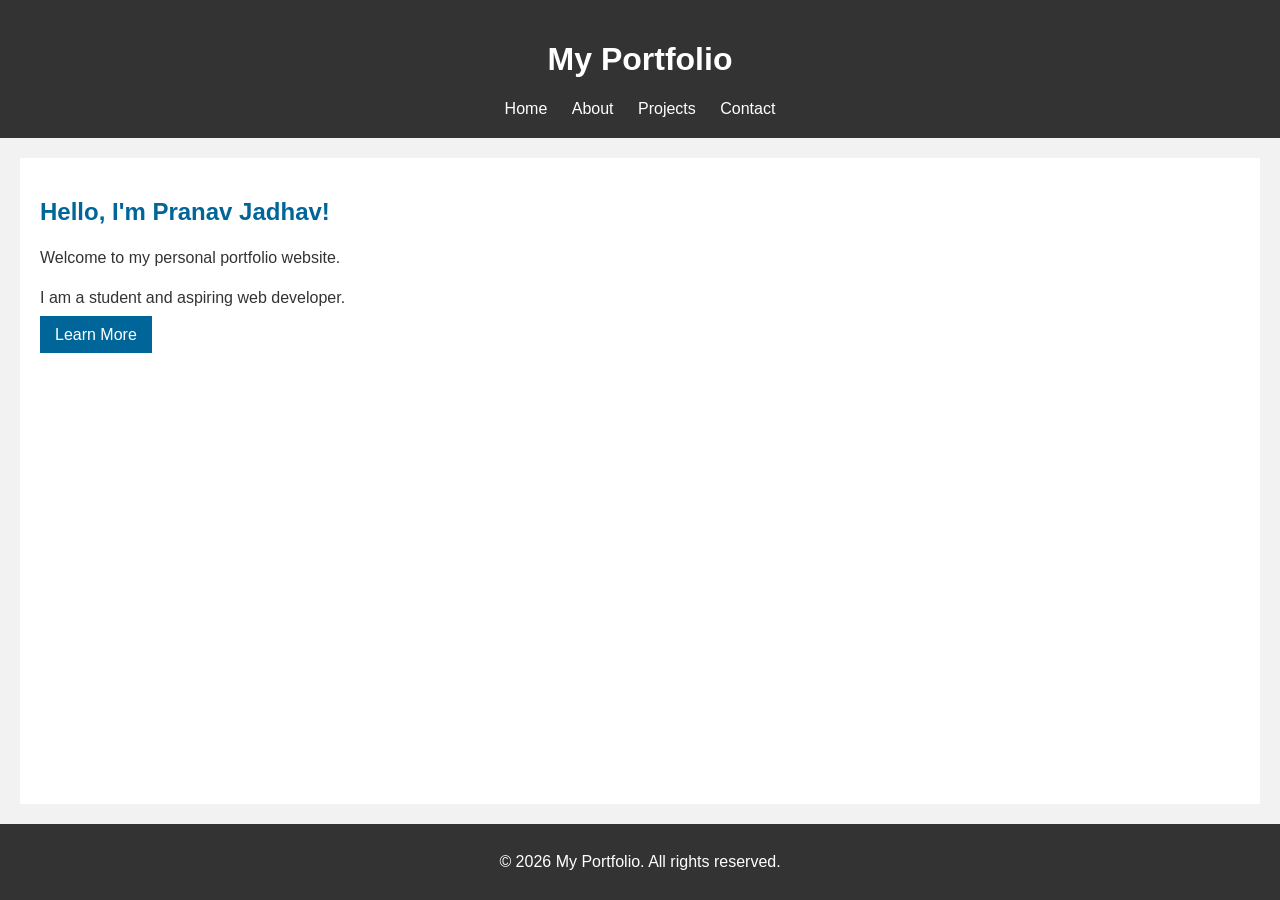
<file: index.html>
<!DOCTYPE html>
<html lang="en">
<head>
    <meta charset="UTF-8">
    <meta name="viewport" content="width=device-width, initial-scale=1.0">
    <meta name="description" content="Welcome to my personal portfolio website.">
    <title>My Portfolio | Home</title>
    <link rel="stylesheet" href="style.css"> 
</head>
<body>

<header>
    <h1>My Portfolio</h1>
    <nav aria-label="Main navigation">
        <a href="index.html">Home</a>
        <a href="about.html">About</a>
        <a href="projects.html">Projects</a>
        <a href="contact.html">Contact</a>
    </nav>
</header>

<main>
    <section class="hero">
        <h2>Hello, I'm Pranav Jadhav!</h2>
        <p>Welcome to my personal portfolio website.</p>
        <p>I am a student and aspiring web developer.</p>
        <a href="about.html" class="btn">Learn More</a>
    </section>
</main>

<footer>
    <p>&copy; 2026 My Portfolio. All rights reserved.</p>
</footer>

</body>
</html>
</file>
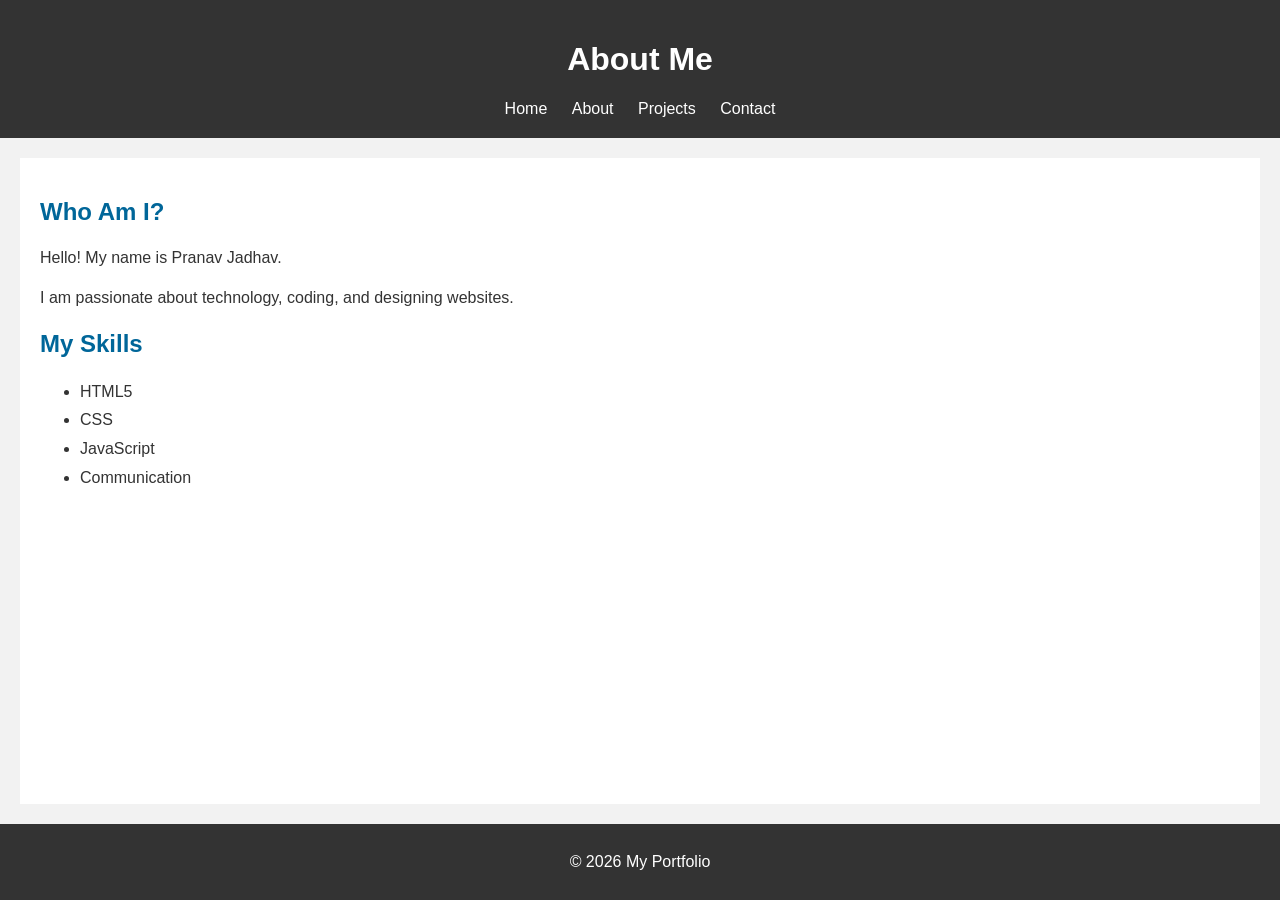
<file: about.html>
<!DOCTYPE html>
<html lang="en">
<head>
    <meta charset="UTF-8">
    <meta name="viewport" content="width=device-width, initial-scale=1.0">
    <meta name="description" content="Learn more about me and my skills.">
    <title>About Me</title>
    <link rel="stylesheet" href="style.css"> 
</head>
<body>

<header>
    <h1>About Me</h1>
    <nav aria-label="Main navigation">
        <a href="index.html">Home</a>
        <a href="about.html">About</a>
        <a href="projects.html">Projects</a>
        <a href="contact.html">Contact</a>
    </nav>
</header>

<main>
    <section>
        <h2>Who Am I?</h2>
        <p>Hello! My name is Pranav Jadhav.</p>
        <p>I am passionate about technology, coding,
           and designing websites.</p>
    </section>

    <section>
        <h2>My Skills</h2>
        <ul>
            <li>HTML5</li>
            <li>CSS</li>
            <li>JavaScript</li>
            <li>Communication</li>
        </ul>
    </section>
</main>

<footer>
    <p>&copy; 2026 My Portfolio</p>
</footer>

</body>
</html>
</file>
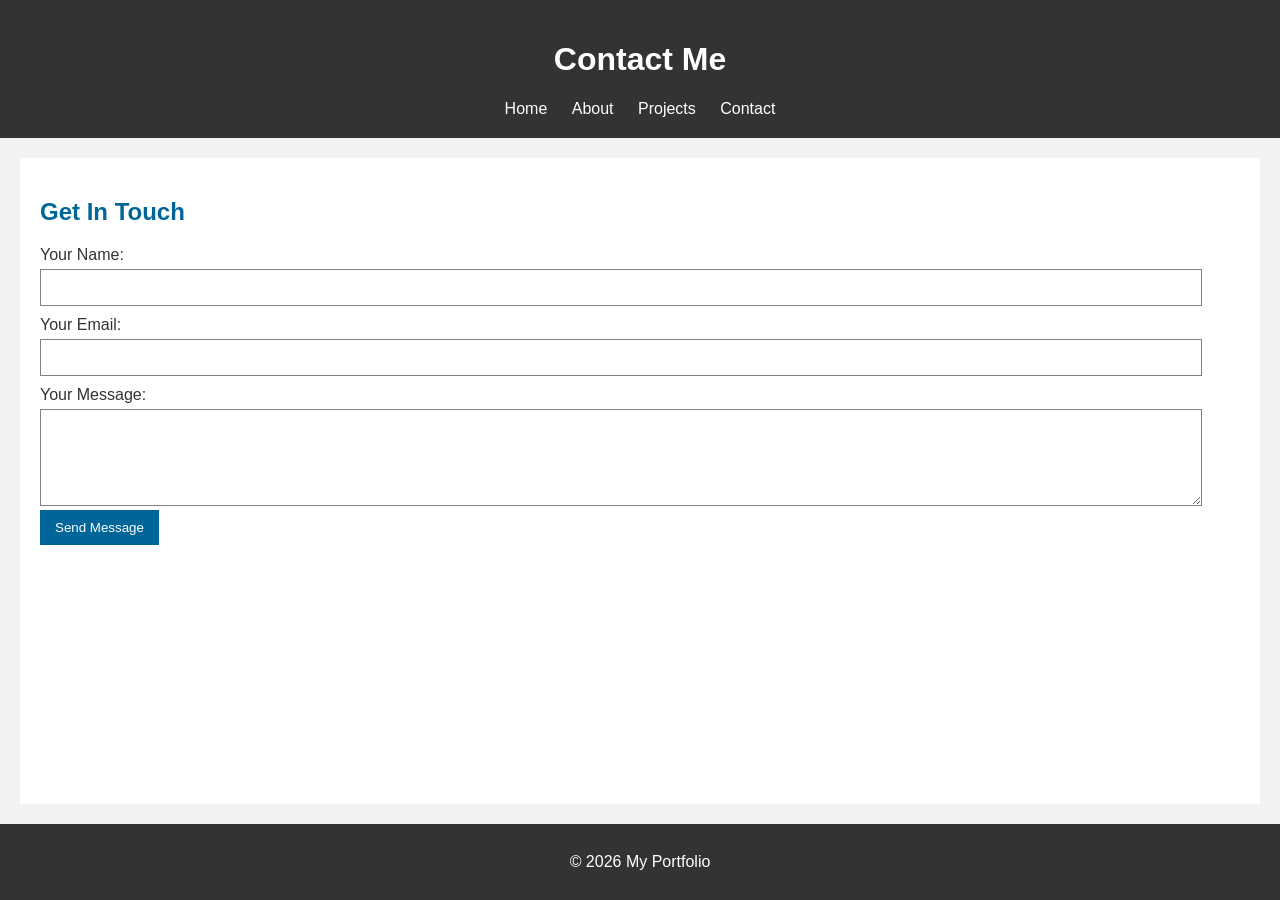
<file: contact.html>
<!DOCTYPE html>
<html lang="en">
<head>
    <meta charset="UTF-8">
    <meta name="viewport" content="width=device-width, initial-scale=1.0">
    <meta name="description" content="Contact me through my portfolio website.">
    <title>Contact Me</title>
    <link rel="stylesheet" href="style.css"> 
</head>
<body>

<header>
    <h1>Contact Me</h1>
    <nav aria-label="Main navigation">
        <a href="index.html">Home</a>
        <a href="about.html">About</a>
        <a href="projects.html">Projects</a>
        <a href="contact.html">Contact</a>
    </nav>
</header>

<main>
    <section>
        <h2>Get In Touch</h2>

        <form action="#" method="post">

            <label for="name">Your Name:</label>
            <input type="text" id="name" name="name" required>

            <label for="email">Your Email:</label>
            <input type="email" id="email" name="email" required>

            <label for="message">Your Message:</label>
            <textarea id="message" name="message"
                      rows="5" required></textarea>

            <button type="submit">Send Message</button>

        </form>
    </section>
</main>

<footer>
    <p>&copy; 2026 My Portfolio</p>
</footer>

</body>
</html>
</file>
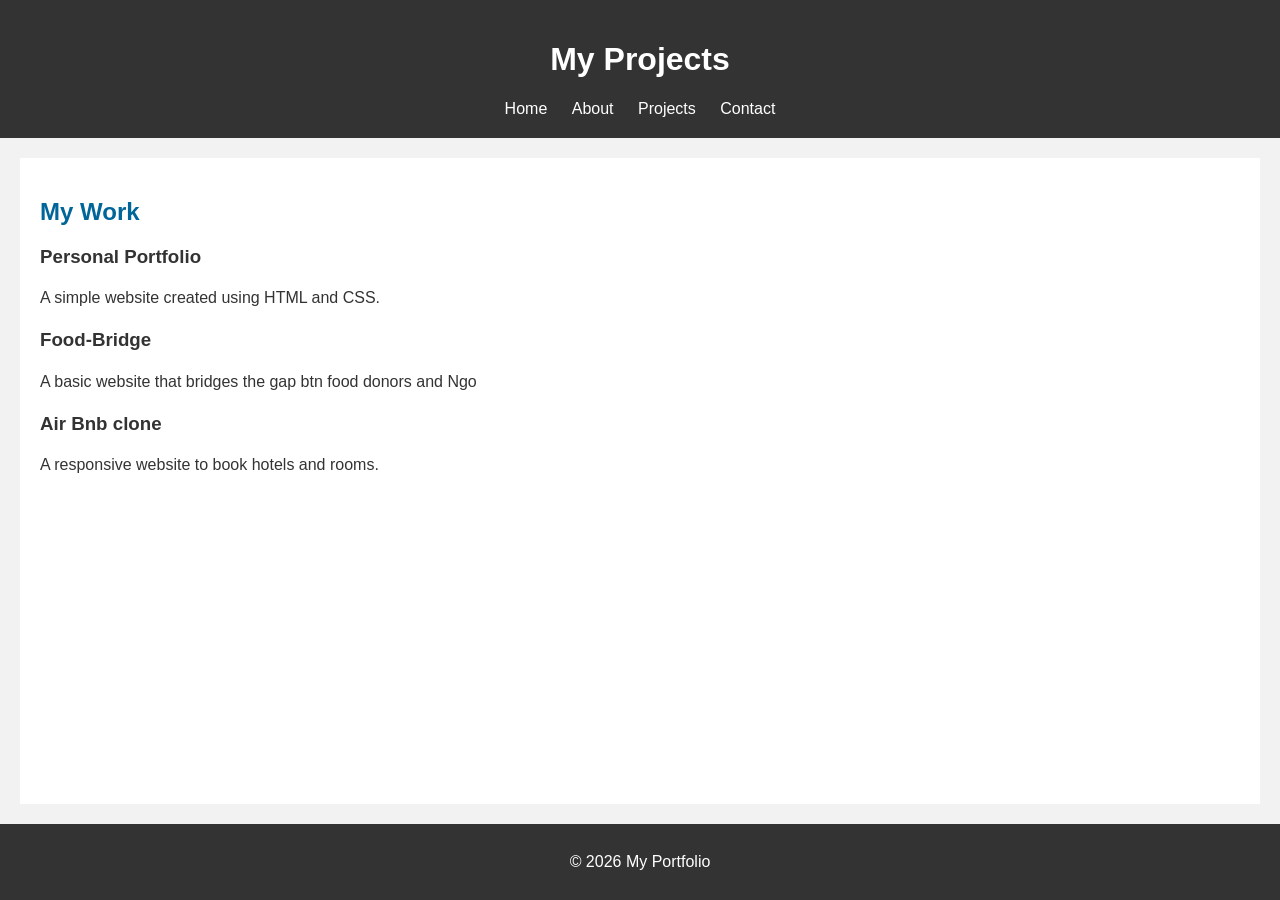
<file: projects.html>
<!DOCTYPE html>
<html lang="en">
<head>
    <meta charset="UTF-8">
    <meta name="viewport" content="width=device-width, initial-scale=1.0">
    <meta name="description" content="Explore my web development projects.">
    <title>My Projects</title>
    <link rel="stylesheet" href="style.css"> 
</head>
<body>

<header>
    <h1>My Projects</h1>
    <nav aria-label="Main navigation">
        <a href="index.html">Home</a>
        <a href="about.html">About</a>
        <a href="projects.html">Projects</a>
        <a href="contact.html">Contact</a>
    </nav>
</header>

<main>
    <section>
        <h2>My Work</h2>

        <article>
            <h3>Personal Portfolio</h3>
            <p>A simple website created using HTML and CSS.</p>
        </article>

        <article>
            <h3>Food-Bridge</h3>
            <p>A basic website that bridges the gap btn food donors and Ngo</p>
        </article>

        <article>
            <h3>Air Bnb clone</h3>
            <p>A responsive website to book hotels and rooms.</p>
        </article>
    </section>
</main>

<footer>
    <p>&copy; 2026 My Portfolio</p>
</footer>

</body>
</html>
</file>
<file: style.css>
/* Basic styling */
body {
    font-family: Arial, sans-serif;
    background-color: #f2f2f2;
    color: #333;
    margin: 0;
    padding: 0;
    min-height: 100vh;
    display: flex;
    flex-direction: column;
}

/* Header */
header {
    background-color: #333;
    color: white;
    text-align: center;
    padding: 20px;
}

/* Navigation bar */
nav {
    margin-top: 10px;
}

nav a {
    color: white;
    text-decoration: none;
    margin: 10px;
}

nav a:hover {
    color: lightblue;
}

/* Main section */
main {
    background-color: white;
    margin: 20px;
    padding: 20px;
    flex: 1;
}

/* Headings */
h2 {
    color: #006699;
}

/* Paragraphs */
p {
    line-height: 1.5;
}

/* Lists */
ul {
    line-height: 1.8;
}

/* Buttons */
button, .btn {
    background-color: #006699;
    color: white;
    padding: 10px 15px;
    border: none;
    text-decoration: none;
    cursor: pointer;
}

button:hover, .btn:hover {
    background-color: #004466;
}

/* Contact form */
form {
    width: 100%;
}

label {
    display: block;
    margin-top: 10px;
}

input, textarea {
    width: 95%;
    padding: 10px;
    margin-top: 5px;
    border: 1px solid gray;
}

/* Footer */
footer {
    background-color: #333;
    color: white;
    text-align: center;
    padding: 10px;
}

/* Mobile view */
@media (max-width: 600px) {
    nav a {
        display: inline-block;
        margin: 5px;
    }

    main {
        margin: 10px;
    }
}
</file>
